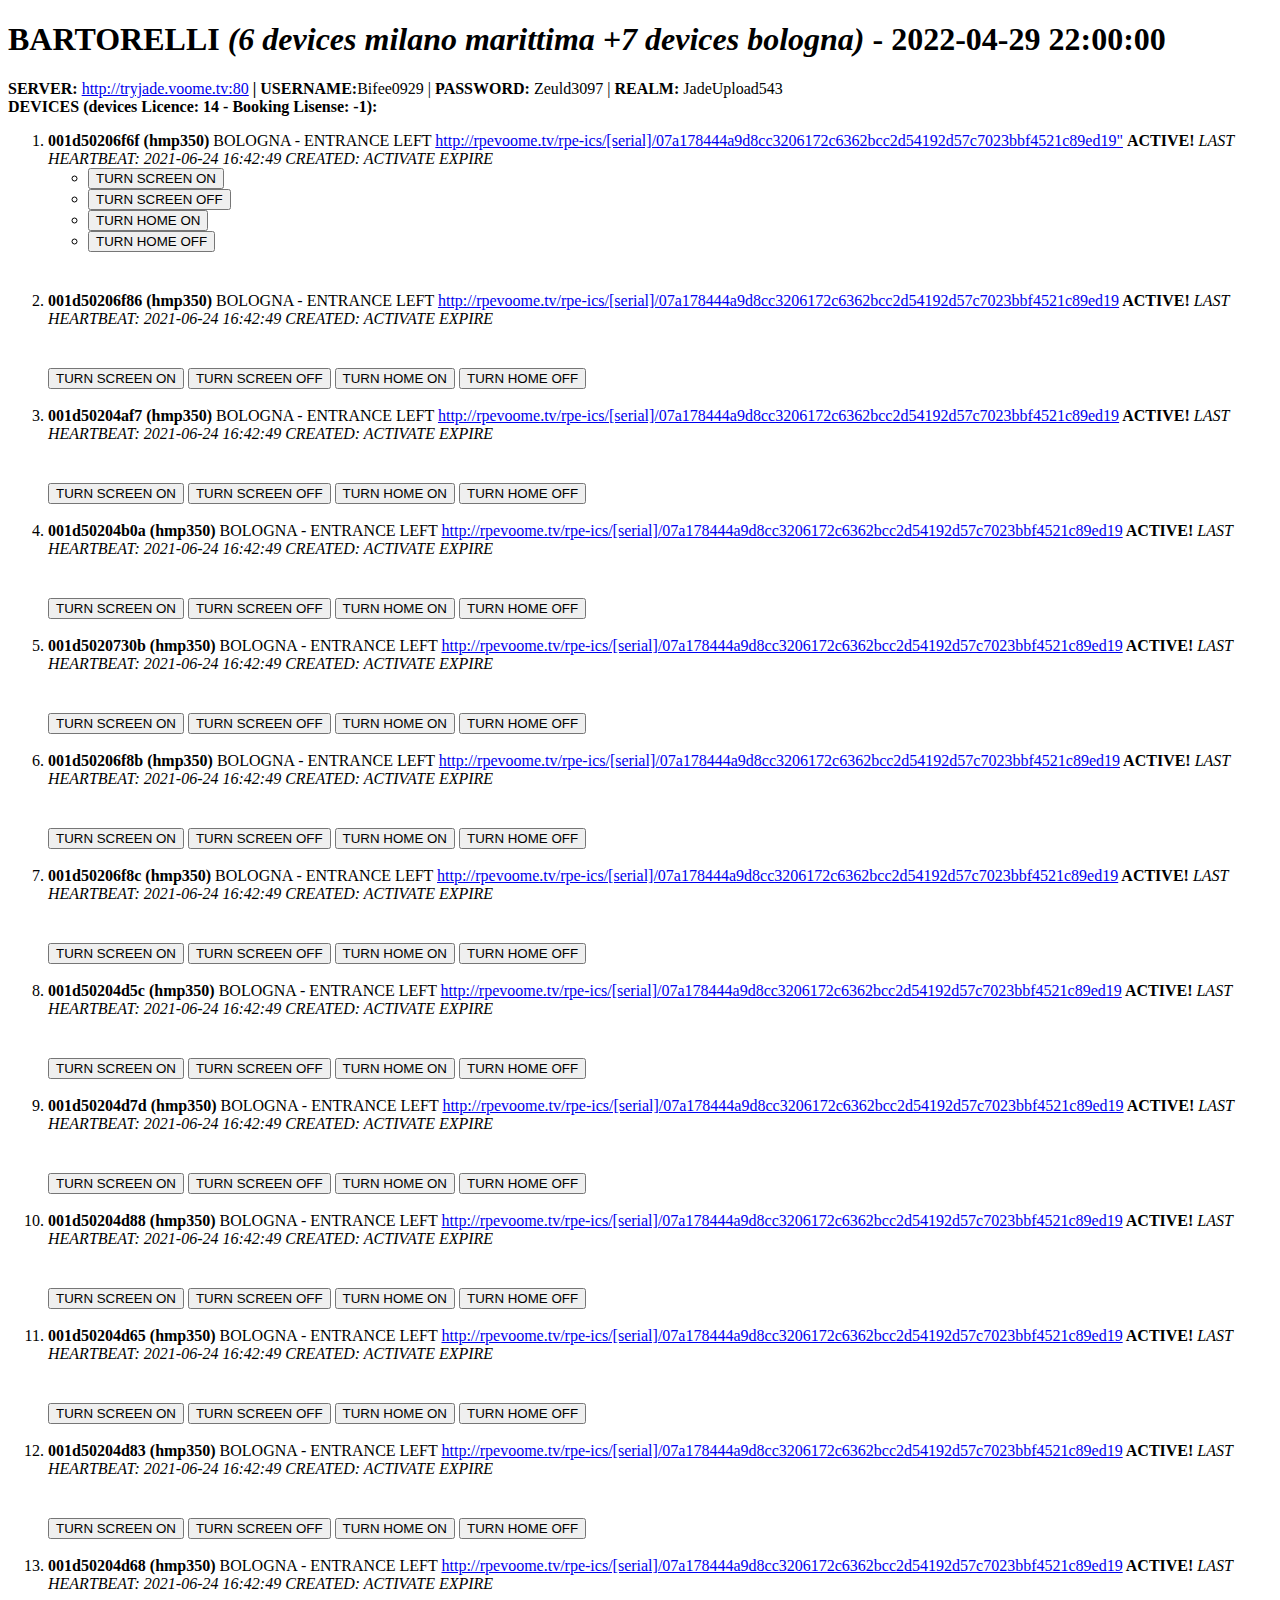
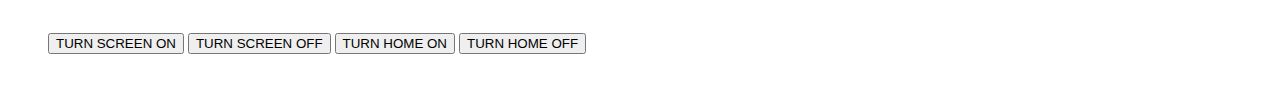
<file: TUTORIAL HTML/AVSTORE DEVICE.html>
<!DOCTYPE html>
<html lang="en">

<head>
    <meta charset="UTF-8">
    <meta http-equiv="X-UA-Compatible" content="IE=edge">
    <meta name="viewport" content="width=device-width, initial-scale=1.0">
    <title>AVSTORE DEVICE STATUS</title>
    <link rel="stylesheet" href="css/main.css">
</head>

<body class="big">

    <h1><b>BARTORELLI <i>(6 devices milano marittima +7 devices bologna)</i> - 2022-04-29 22:00:00</b><br></h1>

    <b>SERVER: </b><a href="http://tryjade.voome.tv:80">http://tryjade.voome.tv:80</a><b> | USERNAME:</b>Bifee0929 |<b>
        PASSWORD:</b> Zeuld3097 |<b> REALM:</b> JadeUpload543<br>
    <b>DEVICES (devices Licence: 14 - Booking Lisense: -1):</b>

    <ol>

        <li>
            <b>001d50206f6f (hmp350)</b>
             
            BOLOGNA - ENTRANCE LEFT 
            <a href="http://rpevoome.tv/rpe-ics/[serial]/07a178444a9d8cc3206172c6362bcc2d54192d57c7023bbf4521c89ed19">http://rpevoome.tv/rpe-ics/[serial]/07a178444a9d8cc3206172c6362bcc2d54192d57c7023bbf4521c89ed19"</a>
            <b class="big">ACTIVE!</b>
            <i> LAST HEARTBEAT: 2021-06-24 16:42:49 CREATED: ACTIVATE EXPIRE</i>
            
            <ul>
                <li> <button>TURN SCREEN ON</button> </li>
                <li><button>TURN SCREEN OFF</button></li>
                <li><button>TURN HOME ON</button></li> 
                <li><button>TURN HOME OFF</button></li>   
            </ul>

        </li>

      


        <li><b>001d50206f86 (hmp350)</b> BOLOGNA - ENTRANCE LEFT <a
                href="http://rpevoome.tv/rpe-ics/[serial]/07a178444a9d8cc3206172c6362bcc2d54192d57c7023bbf4521c89ed19">http://rpevoome.tv/rpe-ics/[serial]/07a178444a9d8cc3206172c6362bcc2d54192d57c7023bbf4521c89ed19</a><b>
                ACTIVE!</b><i> LAST HEARTBEAT: 2021-06-24 16:42:49 CREATED: ACTIVATE EXPIRE</i></li>
        <button>TURN SCREEN ON</button> <button>TURN SCREEN OFF</button> <button>TURN HOME ON</button> <button>TURN HOME
            OFF</button><br><br>
        <li><b>001d50204af7 (hmp350)</b> BOLOGNA - ENTRANCE LEFT <a
                href="http://rpevoome.tv/rpe-ics/[serial]/07a178444a9d8cc3206172c6362bcc2d54192d57c7023bbf4521c89ed19">http://rpevoome.tv/rpe-ics/[serial]/07a178444a9d8cc3206172c6362bcc2d54192d57c7023bbf4521c89ed19</a><b>
                ACTIVE!</b><i> LAST HEARTBEAT: 2021-06-24 16:42:49 CREATED: ACTIVATE EXPIRE</i></li>
        <button>TURN SCREEN ON</button> <button>TURN SCREEN OFF</button> <button>TURN HOME ON</button> <button>TURN HOME
            OFF</button><br><br>
        <li><b>001d50204b0a (hmp350)</b> BOLOGNA - ENTRANCE LEFT <a
                href="http://rpevoome.tv/rpe-ics/[serial]/07a178444a9d8cc3206172c6362bcc2d54192d57c7023bbf4521c89ed19">http://rpevoome.tv/rpe-ics/[serial]/07a178444a9d8cc3206172c6362bcc2d54192d57c7023bbf4521c89ed19</a><b>
                ACTIVE!</b><i> LAST HEARTBEAT: 2021-06-24 16:42:49 CREATED: ACTIVATE EXPIRE</i></li>
        <button>TURN SCREEN ON</button> <button>TURN SCREEN OFF</button> <button>TURN HOME ON</button> <button>TURN HOME
            OFF</button><br><br>
        <li><b>001d5020730b (hmp350)</b> BOLOGNA - ENTRANCE LEFT <a
                href="http://rpevoome.tv/rpe-ics/[serial]/07a178444a9d8cc3206172c6362bcc2d54192d57c7023bbf4521c89ed19">http://rpevoome.tv/rpe-ics/[serial]/07a178444a9d8cc3206172c6362bcc2d54192d57c7023bbf4521c89ed19</a><b>
                ACTIVE!</b><i> LAST HEARTBEAT: 2021-06-24 16:42:49 CREATED: ACTIVATE EXPIRE</i></li>
        <button>TURN SCREEN ON</button> <button>TURN SCREEN OFF</button> <button>TURN HOME ON</button> <button>TURN HOME
            OFF</button><br><br>
        <li><b>001d50206f8b (hmp350)</b> BOLOGNA - ENTRANCE LEFT <a
                href="http://rpevoome.tv/rpe-ics/[serial]/07a178444a9d8cc3206172c6362bcc2d54192d57c7023bbf4521c89ed19">http://rpevoome.tv/rpe-ics/[serial]/07a178444a9d8cc3206172c6362bcc2d54192d57c7023bbf4521c89ed19</a><b>
                ACTIVE!</b><i> LAST HEARTBEAT: 2021-06-24 16:42:49 CREATED: ACTIVATE EXPIRE</i></li>
        <button>TURN SCREEN ON</button> <button>TURN SCREEN OFF</button> <button>TURN HOME ON</button> <button>TURN HOME
            OFF</button><br><br>
        <li><b>001d50206f8c (hmp350)</b> BOLOGNA - ENTRANCE LEFT <a
                href="http://rpevoome.tv/rpe-ics/[serial]/07a178444a9d8cc3206172c6362bcc2d54192d57c7023bbf4521c89ed19">http://rpevoome.tv/rpe-ics/[serial]/07a178444a9d8cc3206172c6362bcc2d54192d57c7023bbf4521c89ed19</a><b>
                ACTIVE!</b><i> LAST HEARTBEAT: 2021-06-24 16:42:49 CREATED: ACTIVATE EXPIRE</i></li>
        <button>TURN SCREEN ON</button> <button>TURN SCREEN OFF</button> <button>TURN HOME ON</button> <button>TURN HOME
            OFF</button><br><br>
        <li><b>001d50204d5c (hmp350)</b> BOLOGNA - ENTRANCE LEFT <a
                href="http://rpevoome.tv/rpe-ics/[serial]/07a178444a9d8cc3206172c6362bcc2d54192d57c7023bbf4521c89ed19">http://rpevoome.tv/rpe-ics/[serial]/07a178444a9d8cc3206172c6362bcc2d54192d57c7023bbf4521c89ed19</a><b>
                ACTIVE!</b><i> LAST HEARTBEAT: 2021-06-24 16:42:49 CREATED: ACTIVATE EXPIRE</i></li>
        <button>TURN SCREEN ON</button> <button>TURN SCREEN OFF</button> <button>TURN HOME ON</button> <button>TURN HOME
            OFF</button><br><br>
        <li><b>001d50204d7d (hmp350)</b> BOLOGNA - ENTRANCE LEFT <a
                href="http://rpevoome.tv/rpe-ics/[serial]/07a178444a9d8cc3206172c6362bcc2d54192d57c7023bbf4521c89ed19">http://rpevoome.tv/rpe-ics/[serial]/07a178444a9d8cc3206172c6362bcc2d54192d57c7023bbf4521c89ed19</a><b>
                ACTIVE!</b><i> LAST HEARTBEAT: 2021-06-24 16:42:49 CREATED: ACTIVATE EXPIRE</i></li>
        <button>TURN SCREEN ON</button> <button>TURN SCREEN OFF</button> <button>TURN HOME ON</button> <button>TURN HOME
            OFF</button><br><br>
        <li><b>001d50204d88 (hmp350)</b> BOLOGNA - ENTRANCE LEFT <a
                href="http://rpevoome.tv/rpe-ics/[serial]/07a178444a9d8cc3206172c6362bcc2d54192d57c7023bbf4521c89ed19">http://rpevoome.tv/rpe-ics/[serial]/07a178444a9d8cc3206172c6362bcc2d54192d57c7023bbf4521c89ed19</a><b>
                ACTIVE!</b><i> LAST HEARTBEAT: 2021-06-24 16:42:49 CREATED: ACTIVATE EXPIRE</i></li>
        <button>TURN SCREEN ON</button> <button>TURN SCREEN OFF</button> <button>TURN HOME ON</button> <button>TURN HOME
            OFF</button><br><br>
        <li><b>001d50204d65 (hmp350)</b> BOLOGNA - ENTRANCE LEFT <a
                href="http://rpevoome.tv/rpe-ics/[serial]/07a178444a9d8cc3206172c6362bcc2d54192d57c7023bbf4521c89ed19">http://rpevoome.tv/rpe-ics/[serial]/07a178444a9d8cc3206172c6362bcc2d54192d57c7023bbf4521c89ed19</a><b>
                ACTIVE!</b><i> LAST HEARTBEAT: 2021-06-24 16:42:49 CREATED: ACTIVATE EXPIRE</i></li>
        <button>TURN SCREEN ON</button> <button>TURN SCREEN OFF</button> <button>TURN HOME ON</button> <button>TURN HOME
            OFF</button><br><br>
        <li><b>001d50204d83 (hmp350)</b> BOLOGNA - ENTRANCE LEFT <a
                href="http://rpevoome.tv/rpe-ics/[serial]/07a178444a9d8cc3206172c6362bcc2d54192d57c7023bbf4521c89ed19">http://rpevoome.tv/rpe-ics/[serial]/07a178444a9d8cc3206172c6362bcc2d54192d57c7023bbf4521c89ed19</a><b>
                ACTIVE!</b><i> LAST HEARTBEAT: 2021-06-24 16:42:49 CREATED: ACTIVATE EXPIRE</i></li>
        <button>TURN SCREEN ON</button> <button>TURN SCREEN OFF</button> <button>TURN HOME ON</button> <button>TURN HOME
            OFF</button><br><br>
        <li><b>001d50204d68 (hmp350)</b> BOLOGNA - ENTRANCE LEFT <a
                href="http://rpevoome.tv/rpe-ics/[serial]/07a178444a9d8cc3206172c6362bcc2d54192d57c7023bbf4521c89ed19">http://rpevoome.tv/rpe-ics/[serial]/07a178444a9d8cc3206172c6362bcc2d54192d57c7023bbf4521c89ed19</a><b>
                ACTIVE!</b><i> LAST HEARTBEAT: 2021-06-24 16:42:49 CREATED: ACTIVATE EXPIRE</i></li>
        <button>TURN SCREEN ON</button> <button>TURN SCREEN OFF</button> <button>TURN HOME ON</button> <button>TURN HOME
            OFF</button><br><br>
    </ol>



</html>
</file>
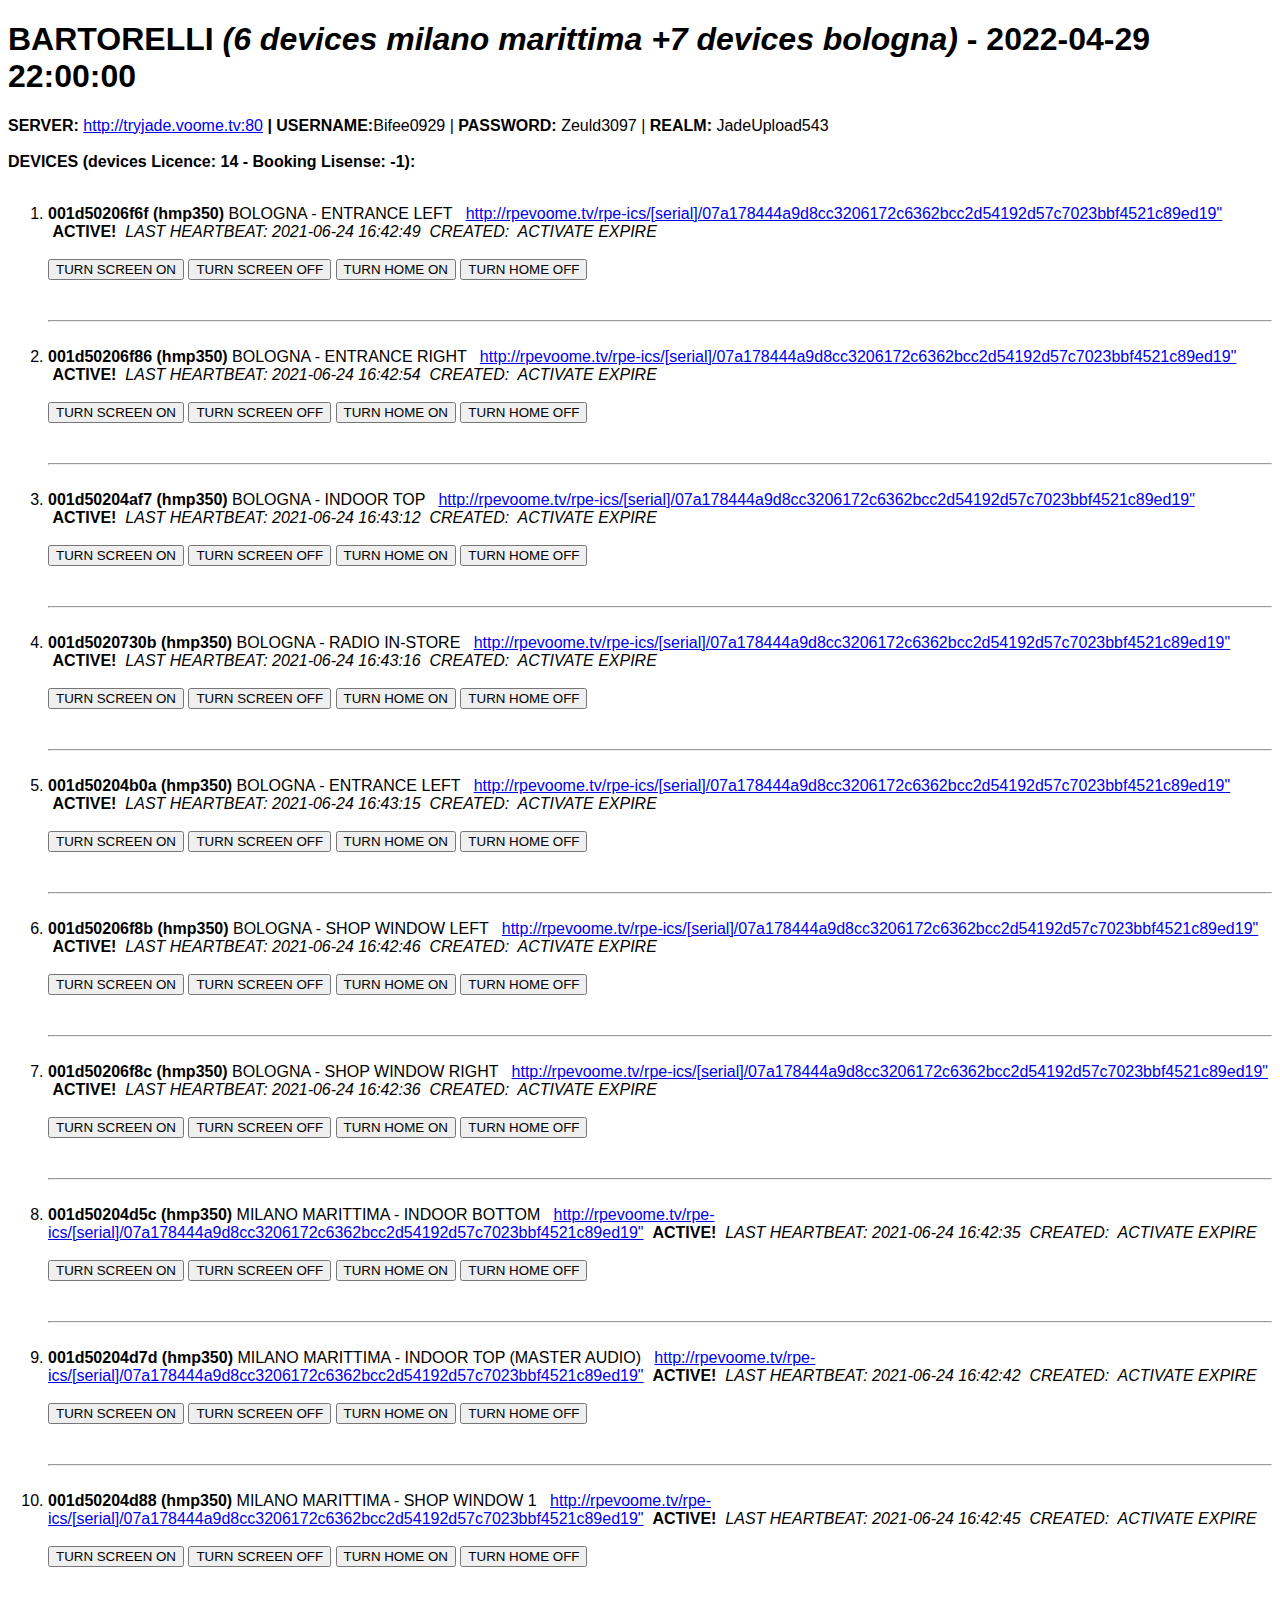
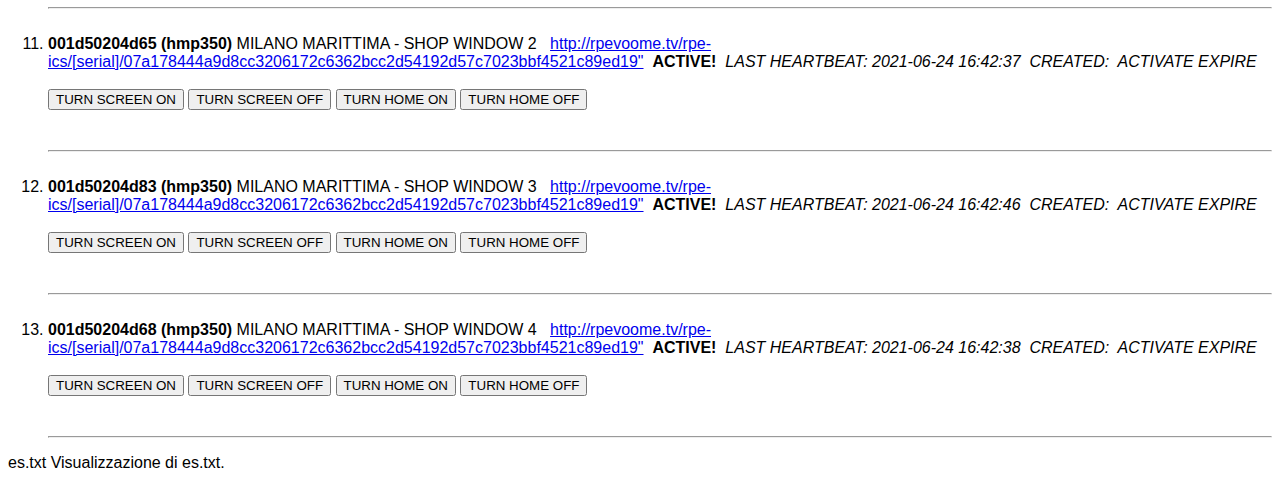
<file: TUTORIAL HTML/esercitazione.html>
<!DOCTYPE html>
<html lang="en">

<head>
    <meta charset="UTF-8">
    <meta http-equiv="X-UA-Compatible" content="IE=edge">
    <meta name="viewport" content="width=device-width, initial-scale=1.0">
    <title> ESERCITAZIONE AVSTORE DEVICE STATUS</title>
    <link rel="stylesheet" href="css/main.css">
</head>


<body class="big">
    
    <body style="font-family:Arial, Helvetica, sans-serif;"></body>
    <h1><b>BARTORELLI <i>(6 devices milano marittima +7 devices bologna)</i> - 2022-04-29 22:00:00</b><br></h1>
    
    <b>SERVER: </b><a href="http://tryjade.voome.tv:80">http://tryjade.voome.tv:80</a><b> | USERNAME:</b>Bifee0929 |<b>
    PASSWORD:</b> Zeuld3097 |<b> REALM:</b> JadeUpload543<br>
    <br>  
    <b>DEVICES (devices Licence: 14 - Booking Lisense: -1):</b><br>
    <br>
    <ol>

        <!--<p style="color: aquamarine;">-->
            
        <li>
            <b>001d50206f6f (hmp350)</b>
            BOLOGNA - ENTRANCE LEFT 
            &nbsp;
            <a href="http://rpevoome.tv/rpe-ics/[serial]/07a178444a9d8cc3206172c6362bcc2d54192d57c7023bbf4521c89ed19">http://rpevoome.tv/rpe-ics/[serial]/07a178444a9d8cc3206172c6362bcc2d54192d57c7023bbf4521c89ed19"</a>
            <b class="big">&nbsp;ACTIVE!&nbsp;</b>
            <i> LAST HEARTBEAT: 2021-06-24 16:42:49&nbsp; CREATED:&nbsp; ACTIVATE EXPIRE</i><br>
            
                <br>
                <button>TURN SCREEN ON</button>
                <button>TURN SCREEN OFF</button>
                <button>TURN HOME ON</button>
                <button>TURN HOME OFF</button>             
        </li>
        <hr>
        
        <br>
        <li><b>001d50206f86 (hmp350)</b> 
            BOLOGNA - ENTRANCE RIGHT 
            &nbsp;
            <a href="http://rpevoome.tv/rpe-ics/[serial]/07a178444a9d8cc3206172c6362bcc2d54192d57c7023bbf4521c89ed19">http://rpevoome.tv/rpe-ics/[serial]/07a178444a9d8cc3206172c6362bcc2d54192d57c7023bbf4521c89ed19"</a>
            <b class="big">&nbsp;ACTIVE!&nbsp;</b>
            <i> LAST HEARTBEAT: 2021-06-24 16:42:54&nbsp; CREATED:&nbsp; ACTIVATE EXPIRE</i><br>
            
            <br>
            <button>TURN SCREEN ON</button>
            <button>TURN SCREEN OFF</button>
            <button>TURN HOME ON</button>
            <button>TURN HOME OFF</button>             
        </li>
        <hr>

        <br>
        <li><b>001d50204af7 (hmp350)</b> 
            BOLOGNA - INDOOR TOP
            &nbsp;
                <a href="http://rpevoome.tv/rpe-ics/[serial]/07a178444a9d8cc3206172c6362bcc2d54192d57c7023bbf4521c89ed19">http://rpevoome.tv/rpe-ics/[serial]/07a178444a9d8cc3206172c6362bcc2d54192d57c7023bbf4521c89ed19"</a>
                <b class="big">&nbsp;ACTIVE!&nbsp;</b>
                <i> LAST HEARTBEAT: 2021-06-24 16:43:12&nbsp; CREATED:&nbsp; ACTIVATE EXPIRE</i><br>
            
                <br>
                <button>TURN SCREEN ON</button>
                <button>TURN SCREEN OFF</button>
                <button>TURN HOME ON</button>
                <button>TURN HOME OFF</button>             
        </li>
        <hr>

        <br>
        <li><b>001d5020730b (hmp350)</b> 
            BOLOGNA - RADIO IN-STORE
            &nbsp;
            <a href="http://rpevoome.tv/rpe-ics/[serial]/07a178444a9d8cc3206172c6362bcc2d54192d57c7023bbf4521c89ed19">http://rpevoome.tv/rpe-ics/[serial]/07a178444a9d8cc3206172c6362bcc2d54192d57c7023bbf4521c89ed19"</a>
            <b class="big">&nbsp;ACTIVE!&nbsp;</b>
            <i> LAST HEARTBEAT: 2021-06-24 16:43:16&nbsp; CREATED:&nbsp; ACTIVATE EXPIRE</i><br>
        
            <br>
            <button>TURN SCREEN ON</button>
            <button>TURN SCREEN OFF</button>
            <button>TURN HOME ON</button>
            <button>TURN HOME OFF</button>             
        </li>
        <hr>

        <br>
        <li><b>001d50204b0a (hmp350)</b> 
                BOLOGNA - ENTRANCE LEFT
                &nbsp;
                <a href="http://rpevoome.tv/rpe-ics/[serial]/07a178444a9d8cc3206172c6362bcc2d54192d57c7023bbf4521c89ed19">http://rpevoome.tv/rpe-ics/[serial]/07a178444a9d8cc3206172c6362bcc2d54192d57c7023bbf4521c89ed19"</a>
                <b class="big">&nbsp;ACTIVE!&nbsp;</b>
                <i> LAST HEARTBEAT: 2021-06-24 16:43:15&nbsp; CREATED:&nbsp; ACTIVATE EXPIRE</i><br>
            
                <br>
                <button>TURN SCREEN ON</button>
                <button>TURN SCREEN OFF</button>
                <button>TURN HOME ON</button>
                <button>TURN HOME OFF</button>             
        </li>
        <hr>

        <br>
        <li><b>001d50206f8b (hmp350)</b> 
                BOLOGNA - SHOP WINDOW LEFT
                &nbsp;
                <a href="http://rpevoome.tv/rpe-ics/[serial]/07a178444a9d8cc3206172c6362bcc2d54192d57c7023bbf4521c89ed19">http://rpevoome.tv/rpe-ics/[serial]/07a178444a9d8cc3206172c6362bcc2d54192d57c7023bbf4521c89ed19"</a>
                <b class="big">&nbsp;ACTIVE!&nbsp;</b>
                <i> LAST HEARTBEAT: 2021-06-24 16:42:46&nbsp; CREATED:&nbsp; ACTIVATE EXPIRE</i><br>
            
                <br>
                <button>TURN SCREEN ON</button>
                <button>TURN SCREEN OFF</button>
                <button>TURN HOME ON</button>
                <button>TURN HOME OFF</button>             
        </li>
        <hr>

        <br>
        <li><b>001d50206f8c (hmp350)</b>
                BOLOGNA - SHOP WINDOW RIGHT
                &nbsp;
                <a href="http://rpevoome.tv/rpe-ics/[serial]/07a178444a9d8cc3206172c6362bcc2d54192d57c7023bbf4521c89ed19">http://rpevoome.tv/rpe-ics/[serial]/07a178444a9d8cc3206172c6362bcc2d54192d57c7023bbf4521c89ed19"</a>
                <b class="big">&nbsp;ACTIVE!&nbsp;</b>
                <i> LAST HEARTBEAT: 2021-06-24 16:42:36&nbsp; CREATED:&nbsp; ACTIVATE EXPIRE</i><br>
            
                <br>
                <button>TURN SCREEN ON</button>
                <button>TURN SCREEN OFF</button>
                <button>TURN HOME ON</button>
                <button>TURN HOME OFF</button>             
        </li>
        <hr>

        <br>
        <li><b>001d50204d5c (hmp350)</b> 
                MILANO MARITTIMA - INDOOR BOTTOM
                &nbsp;
                <a href="http://rpevoome.tv/rpe-ics/[serial]/07a178444a9d8cc3206172c6362bcc2d54192d57c7023bbf4521c89ed19">http://rpevoome.tv/rpe-ics/[serial]/07a178444a9d8cc3206172c6362bcc2d54192d57c7023bbf4521c89ed19"</a>
                <b class="big">&nbsp;ACTIVE!&nbsp;</b>
                <i> LAST HEARTBEAT: 2021-06-24 16:42:35&nbsp; CREATED:&nbsp; ACTIVATE EXPIRE</i><br>
            
                <br>
                <button>TURN SCREEN ON</button>
                <button>TURN SCREEN OFF</button>
                <button>TURN HOME ON</button>
                <button>TURN HOME OFF</button>             
        </li>
        <hr>

        
        <br>
        <li><b>001d50204d7d (hmp350)</b> 
                MILANO MARITTIMA - INDOOR TOP (MASTER AUDIO)
                &nbsp;
                <a href="http://rpevoome.tv/rpe-ics/[serial]/07a178444a9d8cc3206172c6362bcc2d54192d57c7023bbf4521c89ed19">http://rpevoome.tv/rpe-ics/[serial]/07a178444a9d8cc3206172c6362bcc2d54192d57c7023bbf4521c89ed19"</a>
                <b class="big">&nbsp;ACTIVE!&nbsp;</b>
                <i> LAST HEARTBEAT: 2021-06-24 16:42:42&nbsp; CREATED:&nbsp; ACTIVATE EXPIRE</i><br>
            
                <br>
                <button>TURN SCREEN ON</button>
                <button>TURN SCREEN OFF</button>
                <button>TURN HOME ON</button>
                <button>TURN HOME OFF</button>             
        </li>
        <hr>

        <br>
        <li><b>001d50204d88 (hmp350)</b>
                MILANO MARITTIMA - SHOP WINDOW 1
                &nbsp;
                <a href="http://rpevoome.tv/rpe-ics/[serial]/07a178444a9d8cc3206172c6362bcc2d54192d57c7023bbf4521c89ed19">http://rpevoome.tv/rpe-ics/[serial]/07a178444a9d8cc3206172c6362bcc2d54192d57c7023bbf4521c89ed19"</a>
                <b class="big">&nbsp;ACTIVE!&nbsp;</b>
                <i> LAST HEARTBEAT: 2021-06-24 16:42:45&nbsp; CREATED:&nbsp; ACTIVATE EXPIRE</i><br>
            
                <br>
                <button>TURN SCREEN ON</button>
                <button>TURN SCREEN OFF</button>
                <button>TURN HOME ON</button>
                <button>TURN HOME OFF</button>             
        </li>
        <hr>

        <br>
        <li><b>001d50204d65 (hmp350)</b>
                MILANO MARITTIMA - SHOP WINDOW 2
                &nbsp;
                <a href="http://rpevoome.tv/rpe-ics/[serial]/07a178444a9d8cc3206172c6362bcc2d54192d57c7023bbf4521c89ed19">http://rpevoome.tv/rpe-ics/[serial]/07a178444a9d8cc3206172c6362bcc2d54192d57c7023bbf4521c89ed19"</a>
                <b class="big">&nbsp;ACTIVE!&nbsp;</b>
                <i> LAST HEARTBEAT: 2021-06-24 16:42:37&nbsp; CREATED:&nbsp; ACTIVATE EXPIRE</i><br>
            
                <br>
                <button>TURN SCREEN ON</button>
                <button>TURN SCREEN OFF</button>
                <button>TURN HOME ON</button>
                <button>TURN HOME OFF</button>             
        </li>
        <hr>

        <br>
        <li><b>001d50204d83 (hmp350)</b>
                MILANO MARITTIMA - SHOP WINDOW 3
                &nbsp;
                <a href="http://rpevoome.tv/rpe-ics/[serial]/07a178444a9d8cc3206172c6362bcc2d54192d57c7023bbf4521c89ed19">http://rpevoome.tv/rpe-ics/[serial]/07a178444a9d8cc3206172c6362bcc2d54192d57c7023bbf4521c89ed19"</a>
                <b class="big">&nbsp;ACTIVE!&nbsp;</b>
                <i> LAST HEARTBEAT: 2021-06-24 16:42:46&nbsp; CREATED:&nbsp; ACTIVATE EXPIRE</i><br>
            
                <br>
                <button>TURN SCREEN ON</button>
                <button>TURN SCREEN OFF</button>
                <button>TURN HOME ON</button>
                <button>TURN HOME OFF</button>             
        </li>
        <hr>

        <br>
        <li><b>001d50204d68 (hmp350)</b> 
                MILANO MARITTIMA - SHOP WINDOW 4
                &nbsp;
                <a href="http://rpevoome.tv/rpe-ics/[serial]/07a178444a9d8cc3206172c6362bcc2d54192d57c7023bbf4521c89ed19">http://rpevoome.tv/rpe-ics/[serial]/07a178444a9d8cc3206172c6362bcc2d54192d57c7023bbf4521c89ed19"</a>
                <b class="big">&nbsp;ACTIVE!&nbsp;</b>
                <i> LAST HEARTBEAT: 2021-06-24 16:42:38&nbsp; CREATED:&nbsp; ACTIVATE EXPIRE</i><br>
            
                <br>
                <button>TURN SCREEN ON</button>
                <button>TURN SCREEN OFF</button>
                <button>TURN HOME ON</button>
                <button>TURN HOME OFF</button>             
        </li>
        <hr>
    </ol>

</html>
es.txt
Visualizzazione di es.txt.
</file>
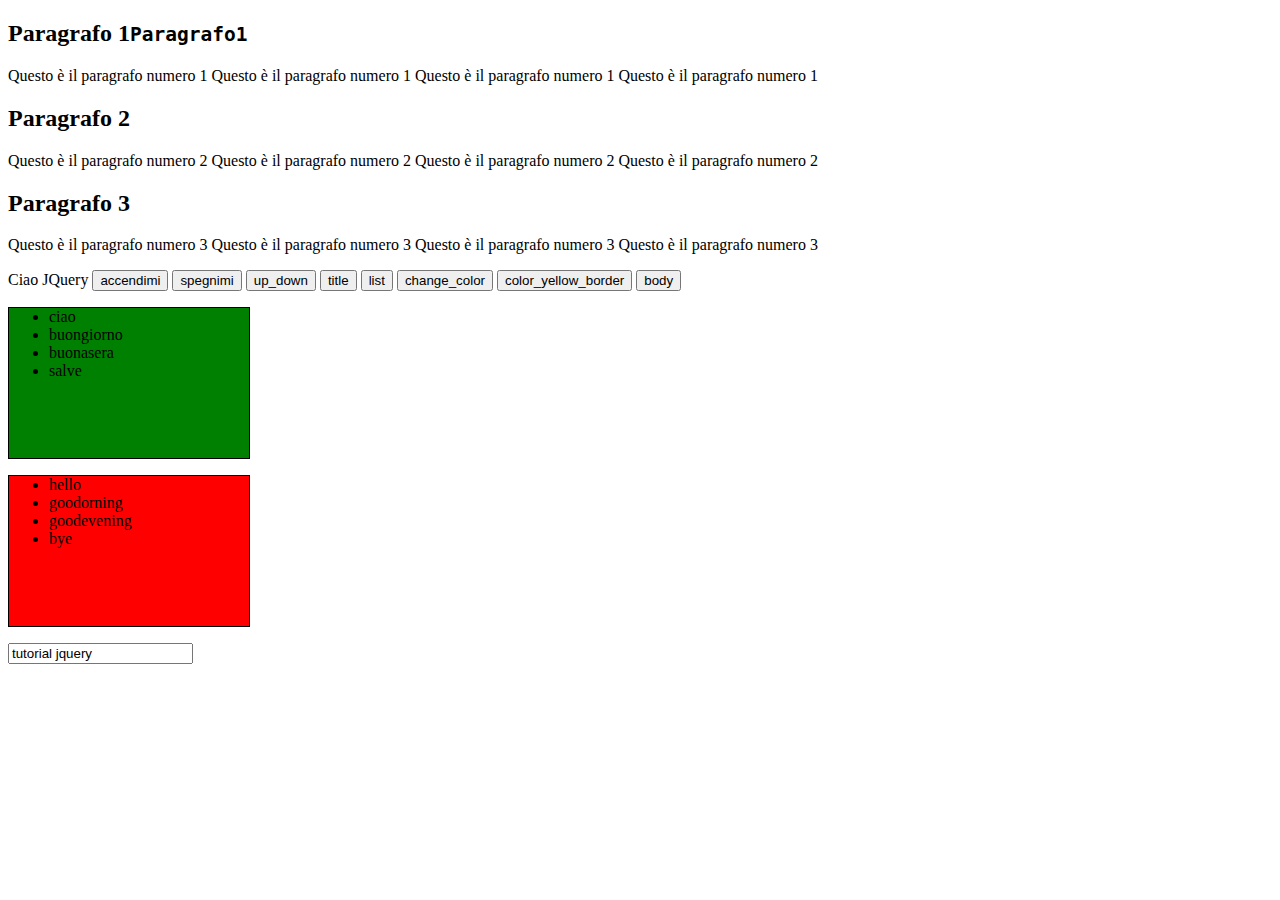
<file: TUTORIAL JQUERY/jquery.html>
<!DOCTYPE html>
<html lang="en">
<head>
    <meta charset="UTF-8">
    <meta http-equiv="X-UA-Compatible" content="IE=edge">
    <meta name="viewport" content="width=device-width, initial-scale=1.0">
    <title>Tutorial JQuery</title>

    <script src="https://ajax.googleapis.com/ajax/libs/jquery/3.5.1/jquery.min.js"></script>

    <style>
        ul{
            height: 150px;
            width: 200px;
            background-color: red;
            border: solid 1px black;
        }
        
        .verde{
            background-color: green;
        }
    </style>

</head>
<body>
    <h2>Paragrafo 1<code>Paragrafo1</code></h2>
    <p id="paragrafo1" class="light">Questo è il paragrafo numero 1 Questo è il paragrafo numero 1 
        Questo è il paragrafo numero 1 Questo è il paragrafo numero 1 </p>



    <h2>Paragrafo 2</h2>
    <p id="paragrafo2"class="light">Questo è il paragrafo numero 2 Questo è il paragrafo numero 2 
        Questo è il paragrafo numero 2 Questo è il paragrafo numero 2 </p>


    <h2>Paragrafo 3</h2>
    <p id="paragrafo3"class="light">Questo è il paragrafo numero 3 Questo è il paragrafo numero 3 
        Questo è il paragrafo numero 3 Questo è il paragrafo numero 3 </p>




    <span class="light">Ciao JQuery</span>
    <button id="accendimi">accendimi</button>
    <button id="spegnimi">spegnimi</button>
    <button id="up_down">up_down</button>
    <button id="title">title</button>
    <button id="list">list</button>
    <button id="change_color">change_color</button>
    <button id="color_yellow_border">color_yellow_border</button>
    <button id="body">body</button>


    
    <ul class="verde"> <!--(se utlizzo comando addClass per change_color rimuovere "<ul class="verde"")-->
        <li>ciao</li>
        <li>buongiorno</li>
        <li>buonasera</li>
        <li>salve</li>
    </ul>
    <ul>
        <li>hello</li>
        <li>goodorning</li>
        <li>goodevening</li>
        <li>bye</li>
    </ul>



    
    <input type="text" id="input prova"value="tutorial jquery">

    <!--
    <script>
        $(document).ready(function(){            
          $('h2').hide();  
        });    
    </script>
    -->     

    <script>
        $(document).ready(function(){
            $("button#accendimi").click(function(){
                $("p").show();  
                //alert("Hello! I am an alert box!!");  
            });
            $("button#spegnimi").click(function(){
                $("p").hide();  
                //alert("Hello! I am an alert box!!");  
            });
       });
    </script>

    <script>
        $(document).ready(function(){
            $("button#up_down").click(function(){
                $("p").css("color", "red").slideUp(2000).slideDown(2000); 
                                       
            });
       });
    </script>

    <script>
        $(document).ready(function(){

            $('button#title').click(function(){
                $("code").before("input cambiato"); 
                                        
            });
    });
    </script>

    <script>
        $(document).ready(function(){

            $('button#list').click(function(){
                $("ul").empty(); //(remove)
                                        
            });
    });
    </script>

    <script>
        $(document).ready(function(){
          let verdeClass= 'verde';
 
          $('button#change_color').click(function(){
                $("ul").toggleClass(verdeClass); //(add)
                                                   
            });
    });
    </script>


    <script>
        $(document).ready(function(){
        let verdeClass= 'verde';

        $('button#color_yellow_border').click(function(){
                $("ul").css({"background-color": "yellow","border": "solid 10px blue"}); 
                                                
            });
    });
    </script>


    <script>
        $(document).ready(function(){

        $('button#body').click(function(){
            console.log($("body").find("li"));
                                                
        });
    });
    </script>

    

</body>
</html>
</file>
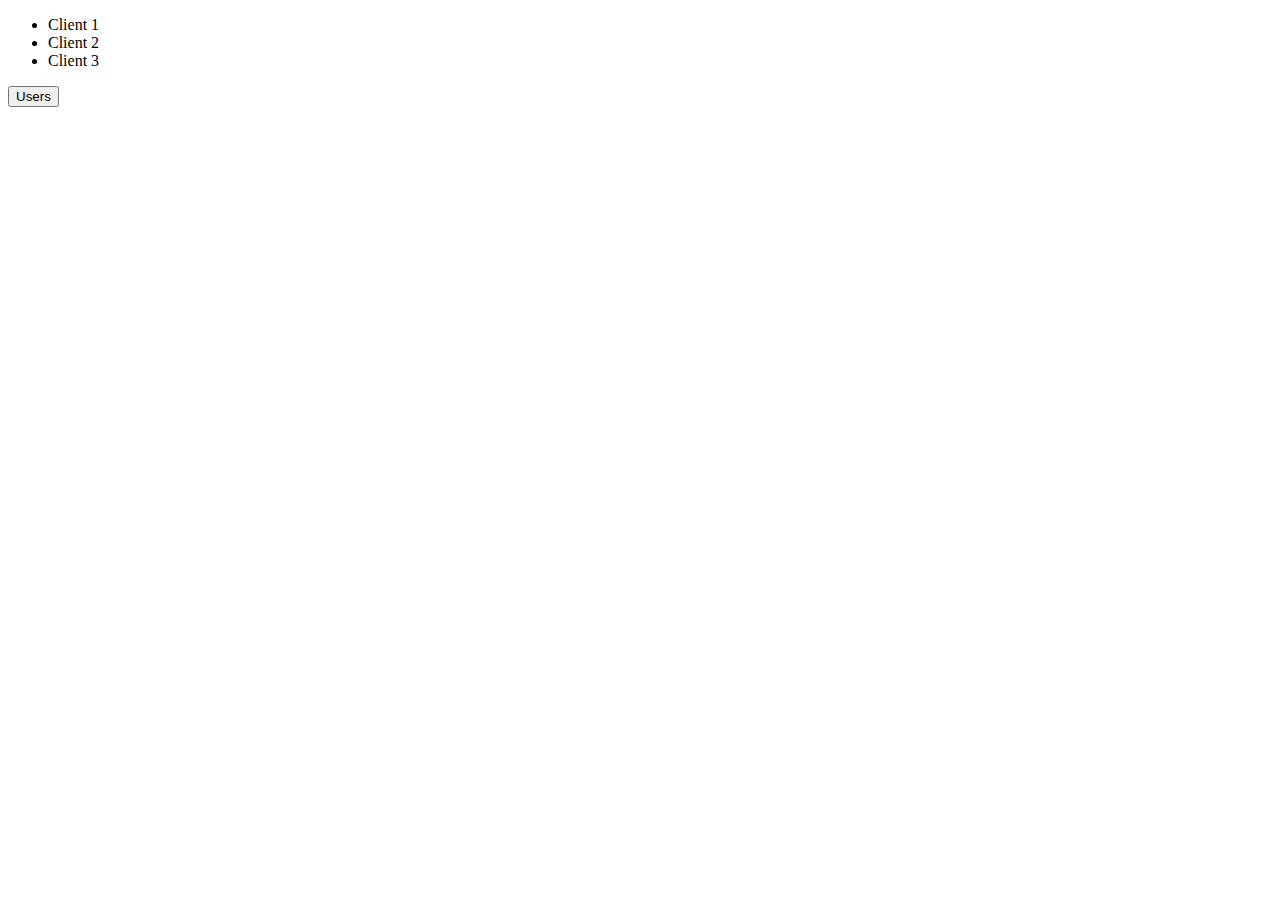
<file: TUTORIAL JSON/ESERCIZIO2/index2.html>
<!DOCTYPE html>
<html lang="en">
<head>
    <meta charset="UTF-8">
    <meta http-equiv="X-UA-Compatible" content="IE=edge">
    <meta name="viewport" content="width=device-width, initial-scale=1.0">
    <title>JSON sort</title>
</head>
<body>
    <ul id="client_list">
        <li>Client 1</li>
        <li>Client 2</li>
        <li>Client 3</li>
    </ul>
    
    <div class="client_devices"><ol> 
        
    </ol></div>
    

    <button>Users</button>

<script src="jquery-1.8.1.min.js" type ="text/javascript"></script>
<script src="my_script2.js" type="text/javascript"></script>





</body>
</html>
</file>
<file: TUTORIAL HTML/css/main.css>
ol > li{
    margin-bottom: 40px;
    
}
p{
    height: 0;
}
</file>
